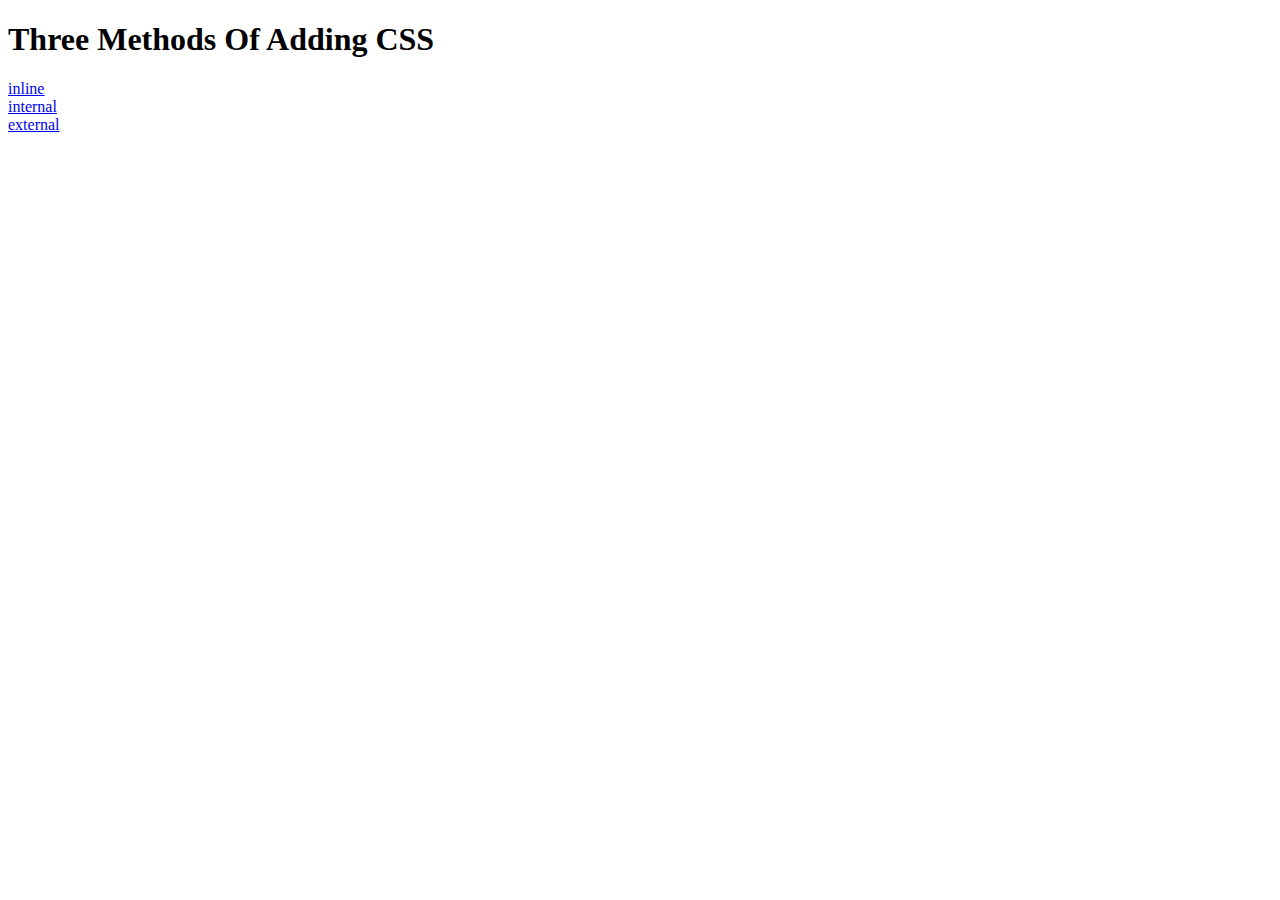
<file: index.html>
<!DOCTYPE html>
<html lang="en">
<head>
    <meta charset="UTF-8">
    <meta name="viewport" content="width=device-width, initial-scale=1.0">
    <title>Document</title>
</head>
<body>
    <h1> Three Methods Of Adding CSS </h1>
    <a href="./inline.html">inline</a><br>
    <a href="./internal.html">internal</a><br>
    <a href="./external.html">external</a><br>
</body>
</html>
</file>
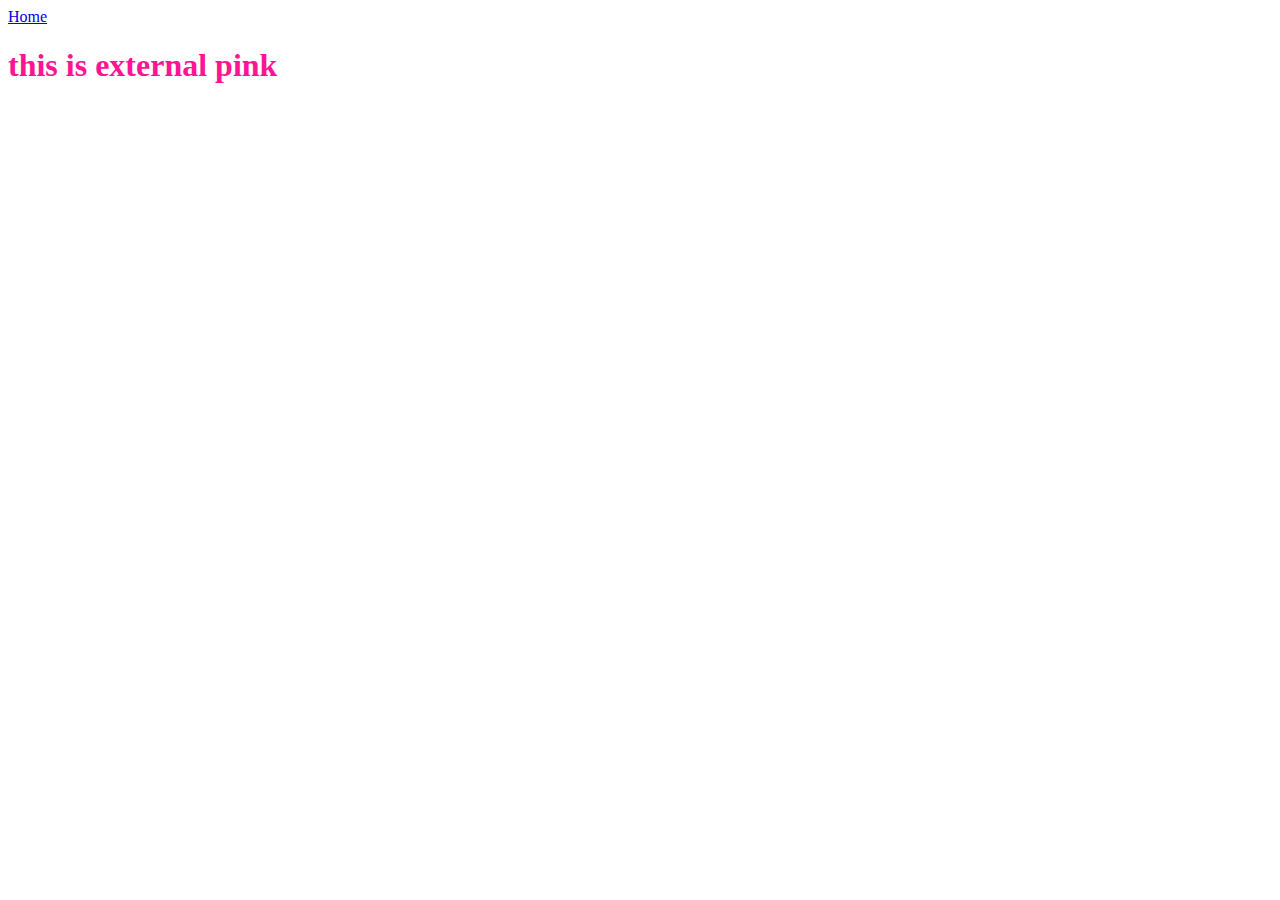
<file: external.html>
<!DOCTYPE html>
<html lang="en">
<head>
    <meta charset="UTF-8">
    <meta name="viewport" content="width=device-width, initial-scale=1.0">
    <title>Document</title>
    <link rel="stylesheet" href="./style.css">
</head>
<body>
    <a href="./index.html">Home</a>
    
    <h1> this is external pink  </h1>
</body>
</html>
</file>
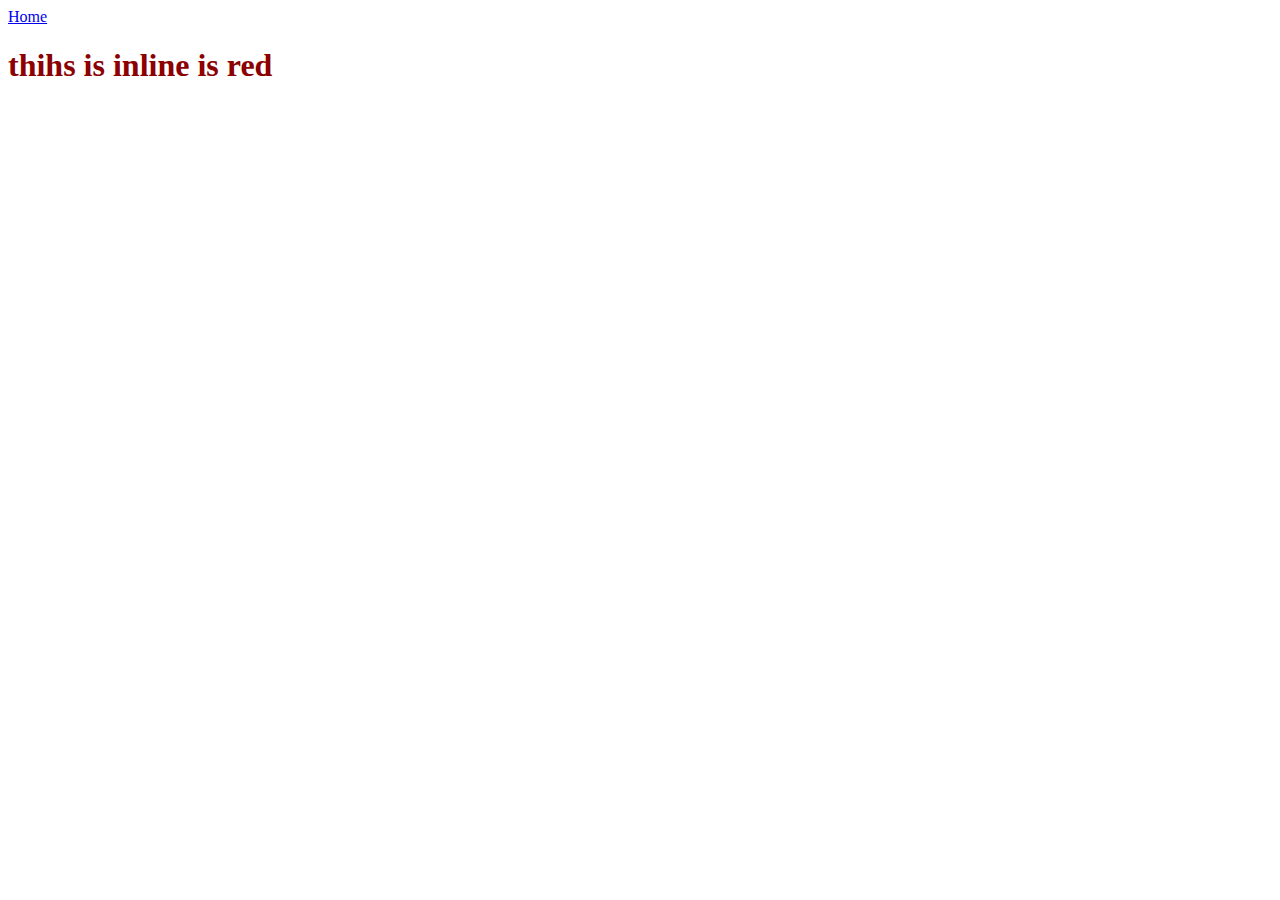
<file: inline.html>
<!DOCTYPE html>
<html lang="en">
<head>
    <meta charset="UTF-8">
    <meta name="viewport" content="width=device-width, initial-scale=1.0">
    <title>Document</title>
</head>
<body>
    <a href="./index.html">Home</a>
    <h1 style="color: darkred;">thihs is inline is red</h1>
</body>
</html>
</file>
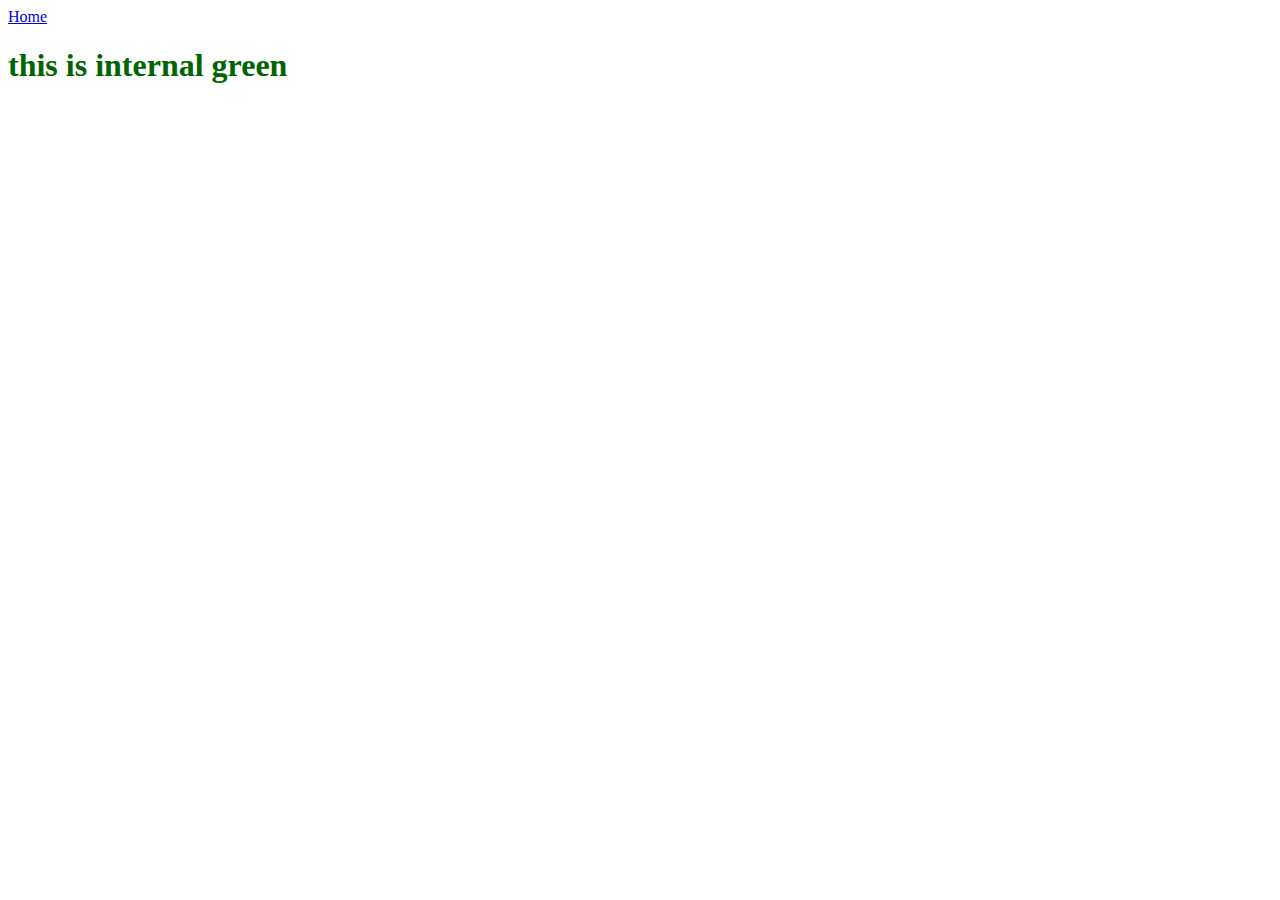
<file: internal.html>
<!DOCTYPE html>
<html lang="en">
<head>
    <meta charset="UTF-8">
    <meta name="viewport" content="width=device-width, initial-scale=1.0">
    <title>Document</title>
    <style>
        h1{ color: darkgreen;
         }
    </style>
</head>
<body>
    <a href="./index.html">Home</a>
    <h1>this is internal green</h1>
</body>
</html>
</file>
<file: style.css>
h1{ color: deeppink;

}
</file>
